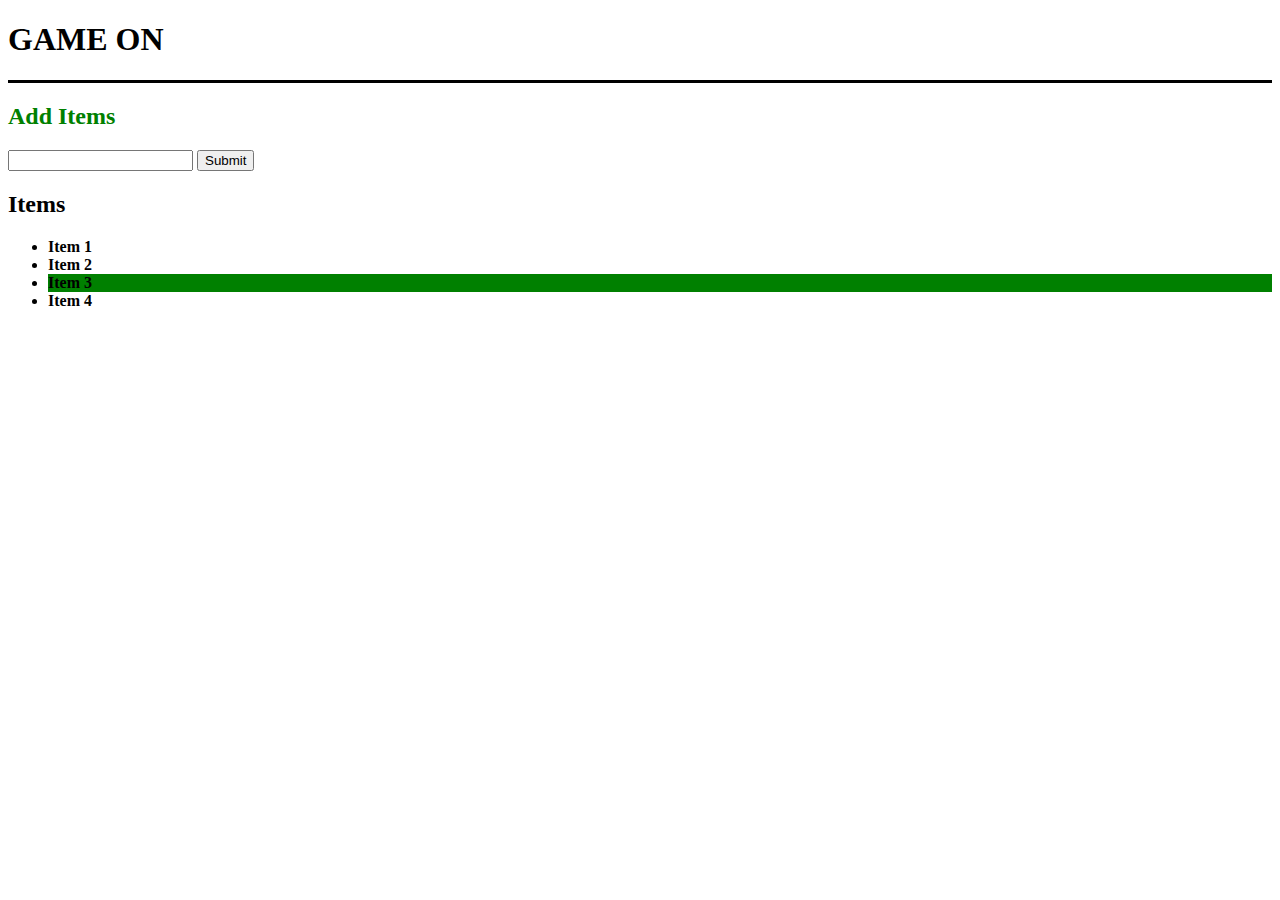
<file: index.html>
<!DOCTYPE html>
<html lang="en">
<head>
  <meta charset="UTF-8">
  <meta name="viewport" content="width=device-width, initial-scale=1.0">
  <meta http-equiv="X-UA-Compatible" content="ie=edge">
  <link rel="stylesheet" href="https://maxcdn.bootstrapcdn.com/bootstrap/4.0.0-beta/css/bootstrap.min.css" integrity="sha384-/Y6pD6FV/Vv2HJnA6t+vslU6fwYXjCFtcEpHbNJ0lyAFsXTsjBbfaDjzALeQsN6M" crossorigin="anonymous">
  <title>Item Lister 2</title>
</head>
<body>
  <header id="main-header" class="bg-success text-white p-4 mb-3">
    <div class="container">
      <h1 id="header-title">Item Lister <span style="display:none">123</span></h1>
    </div>
  </header>
  <div class="container">
   <div id="main" class="card card-body">
    <h2 class="title" id="add-items">Add Items</h2>
    <form class="form-inline mb-3">
      <input type="text" class="form-control mr-2">
      <input type="submit" class="btn btn-dark" value="Submit">
    </form>
    <h2 class="title">Items</h2>
    <ul id="items" class="list-group">
      <li class="list-group-item">Item 1</li>
      <li class="list-group-item">Item 2</li>
      <li class="list-group-item">Item 3</li>
      <li class="list-group-item">Item 4</li>
    </ul>
   </div>
  </div>
<script src="main.js">
</script>
</body>
</html>
</file>
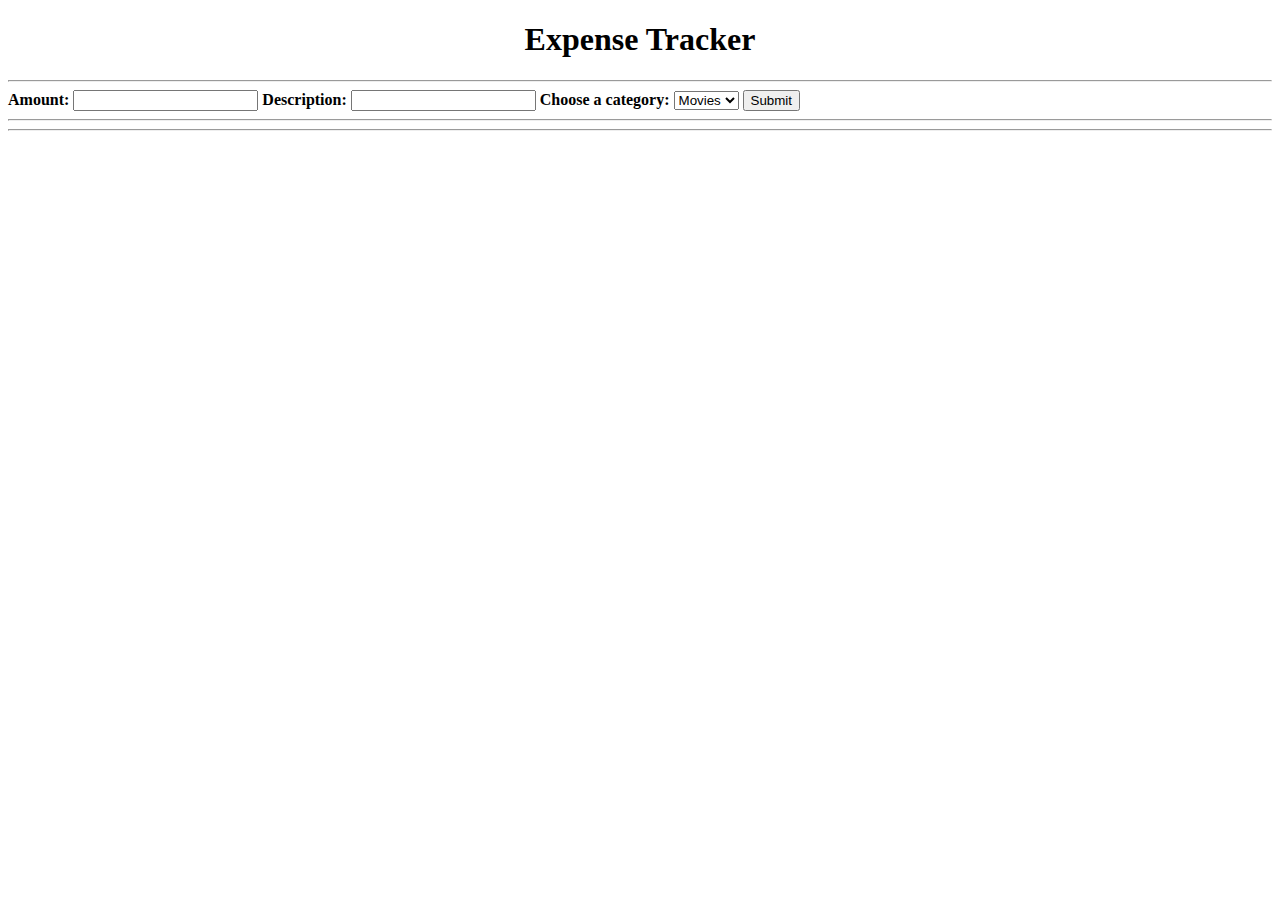
<file: expense tracker/index.html>
<!DOCTYPE html>
<html lang="en">
<head>
    <meta charset="UTF-8">
    <meta http-equiv="X-UA-Compatible" content="IE=edge">
    <meta name="viewport" content="width=device-width, initial-scale=1.0">
    <title>Expense Tracker</title>
    <link href="https://cdn.jsdelivr.net/npm/bootstrap@5.2.3/dist/css/bootstrap.min.css" rel="stylesheet" integrity="sha384-rbsA2VBKQhggwzxH7pPCaAqO46MgnOM80zW1RWuH61DGLwZJEdK2Kadq2F9CUG65" crossorigin="anonymous">
  
    
</head>
<body>
    <h1 style="text-align: center;">Expense Tracker</h1>
    <hr>
    <div class="container" >
        <form action="#" id="myform">

        
        <label for="text"><strong>Amount:</strong></label>
        <input type="number" id="rs" required>
        <label for="text"><strong>Description:</strong></label>
        <input type="text" id="des" required>
        <label for="cat"><strong>Choose a category:</strong></label>
  <select name="cat" id="cat">
    <option value="movie">Movies</option>
    <option value="Food">Food</option>
    <option value="Fuel">Fuel</option>
    <option value="clothes">clothes</option>
  </select>
  <button id="btn">Submit</button>
    </form>
    <hr>
    <hr>
        <ul id="ul">
         
        
        </ul>
    
    </div>
    <script type="text/javascript" src="test.js"></script>
    <script src="https://cdn.jsdelivr.net/npm/bootstrap@5.2.3/dist/js/bootstrap.bundle.min.js" integrity="sha384-kenU1KFdBIe4zVF0s0G1M5b4hcpxyD9F7jL+jjXkk+Q2h455rYXK/7HAuoJl+0I4" crossorigin="anonymous"></script>
  
</body>
</html>
</file>
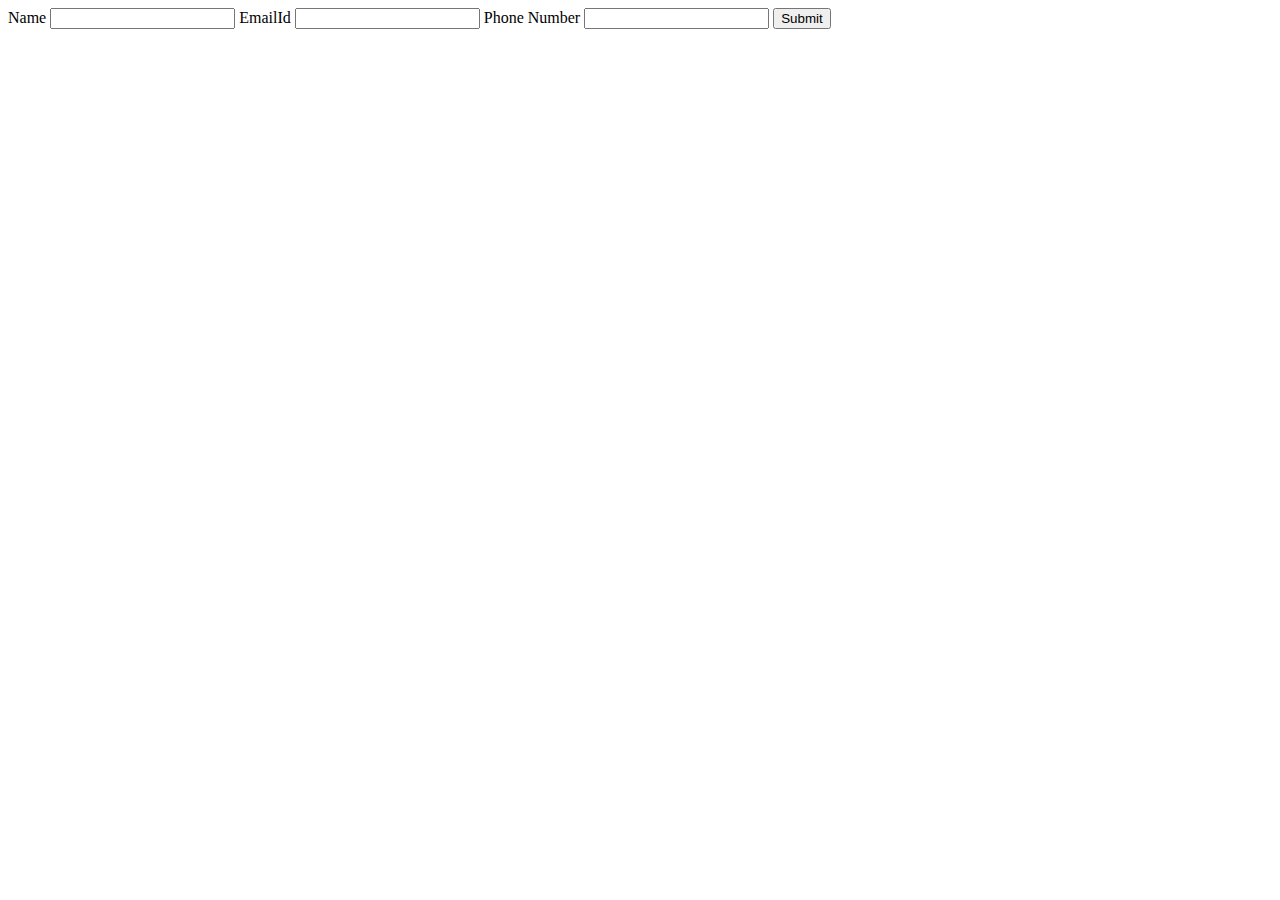
<file: task 13/index.html>
<html>
    <body>
        <form  onsubmit="saveToLocalStorage(event)">
            <label> Name</label>
            <input id='username' type="text" name="username"  required/>
            <label> EmailId</label>
            <input id='email' type="email" name="emailId"  required/>
            <label> Phone Number</label>
            <input id='phonenumber' type="tel" name="phonenumber" />
            <button> Submit </button>
        </form>
        <ul id='listOfUsers'></ul>
        <script>
            function saveToLocalStorage(event) {
                event.preventDefault();
                const name = event.target.username.value;
                const email = event.target.emailId.value;
                const phonenumber = event.target.phonenumber.value;
                // localStorage.setItem('name', name);
                // localStorage.setItem('email', email);
                // localStorage.setItem('phonenumber', phonenumber)
                const obj = {
                    name,
                    email,
                    phonenumber
                }
                localStorage.setItem(obj.email, JSON.stringify(obj))
                showNewUserOnScreen(obj)
            }

            window.addEventListener("DOMContentLoaded", () => {
                const localStorageObj = localStorage;
                const localstoragekeys  = Object.keys(localStorageObj)

                for(var i =0; i< localstoragekeys.length; i++){
                    const key = localstoragekeys[i]
                    const userDetailsString = localStorageObj[key];
                    const userDetailsObj = JSON.parse(userDetailsString);
                    showNewUserOnScreen(userDetailsObj)
                }
            })

            function showNewUserOnScreen(user){
                document.getElementById('email').value = '';
                document.getElementById('username').value = '';
                document.getElementById('phonenumber').value ='';
                // console.log(localStorage.getItem(user.emailId))
                if(localStorage.getItem(user.email) !== null){
                    removeUserFromScreen(user.email)
                }

                const parentNode = document.getElementById('listOfUsers');
                const childHTML = `<li id=${user.email}> ${user.name} - ${user.email}
                                        <button onclick=deleteUser('${user.email}')> Delete User </button>
                                        <button onclick=editUserDetails('${user.email}','${user.name}','${user.phonenumber}')>Edit User </button>
                                     </li>`

                parentNode.innerHTML = parentNode.innerHTML + childHTML;
            }

            //Edit User

            function editUserDetails(emailId, name, phonenumber){

                document.getElementById('email').value = emailId;
                document.getElementById('username').value = name;
                document.getElementById('phonenumber').value =phonenumber;

                deleteUser(emailId)
             }

            // deleteUser('abc@gmail.com')

            function deleteUser(emailId){
                console.log(emailId)
                localStorage.removeItem(emailId);
                removeUserFromScreen(emailId);

            }

            function removeUserFromScreen(emailId){
                const parentNode = document.getElementById('listOfUsers');
                const childNodeToBeDeleted = document.getElementById(emailId);
                if(childNodeToBeDeleted) {
                    parentNode.removeChild(childNodeToBeDeleted)
                }
            }







        </script>


    </body>
</html>
</file>
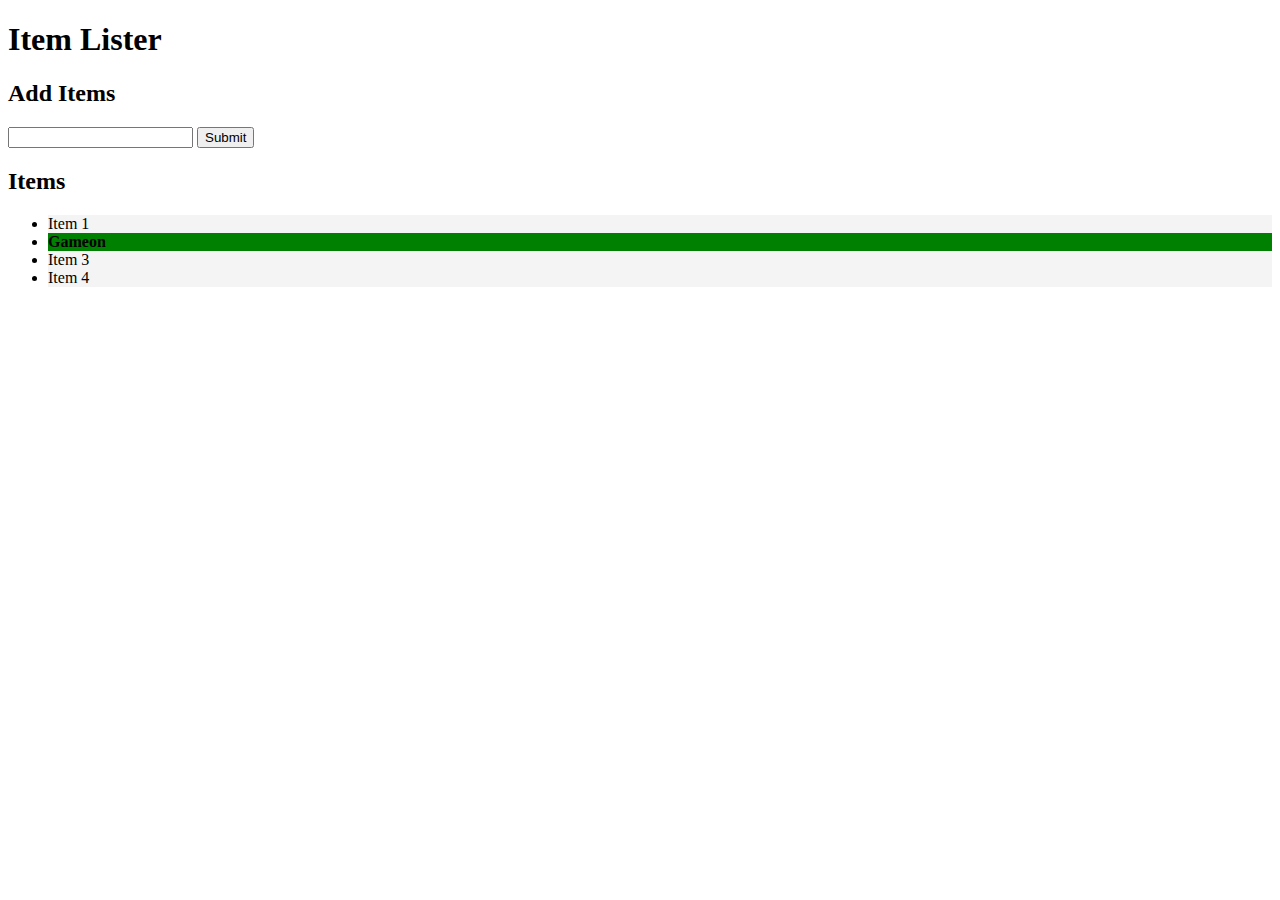
<file: task 5/index.html>
<!DOCTYPE html>
<html lang="en">
<head>
  <meta charset="UTF-8">
  <meta name="viewport" content="width=device-width, initial-scale=1.0">
  <meta http-equiv="X-UA-Compatible" content="ie=edge">
  <link rel="stylesheet" href="https://maxcdn.bootstrapcdn.com/bootstrap/4.0.0-beta/css/bootstrap.min.css" integrity="sha384-/Y6pD6FV/Vv2HJnA6t+vslU6fwYXjCFtcEpHbNJ0lyAFsXTsjBbfaDjzALeQsN6M" crossorigin="anonymous">
  <title>Item Lister 2</title>
</head>
<body>
  <header id="main-header" class="bg-success text-white p-4 mb-3">
    <div class="container">
      <h1 id="header-title">Item Lister <span style="display:none">123</span></h1>
    </div>
  </header>
  <div class="container">
   <div id="main" class="card card-body">
    <h2 class="title" id="add-items">Add Items</h2>
    <form class="form-inline mb-3">
      <input type="text" class="form-control mr-2">
      <input type="submit" class="btn btn-dark" value="Submit">
    </form>
    <h2 class="title">Items</h2>
    <ul id="items" class="list-group">
      <li class="list-group-item">Item 1</li>
      <li class="list-group-item">Item 2</li>
      <li class="list-group-item">Item 3</li>
      <li class="list-group-item">Item 4</li>
    </ul>
   </div>
  </div>
<script src="main.js">
</script>
</body>
</html>
</file>
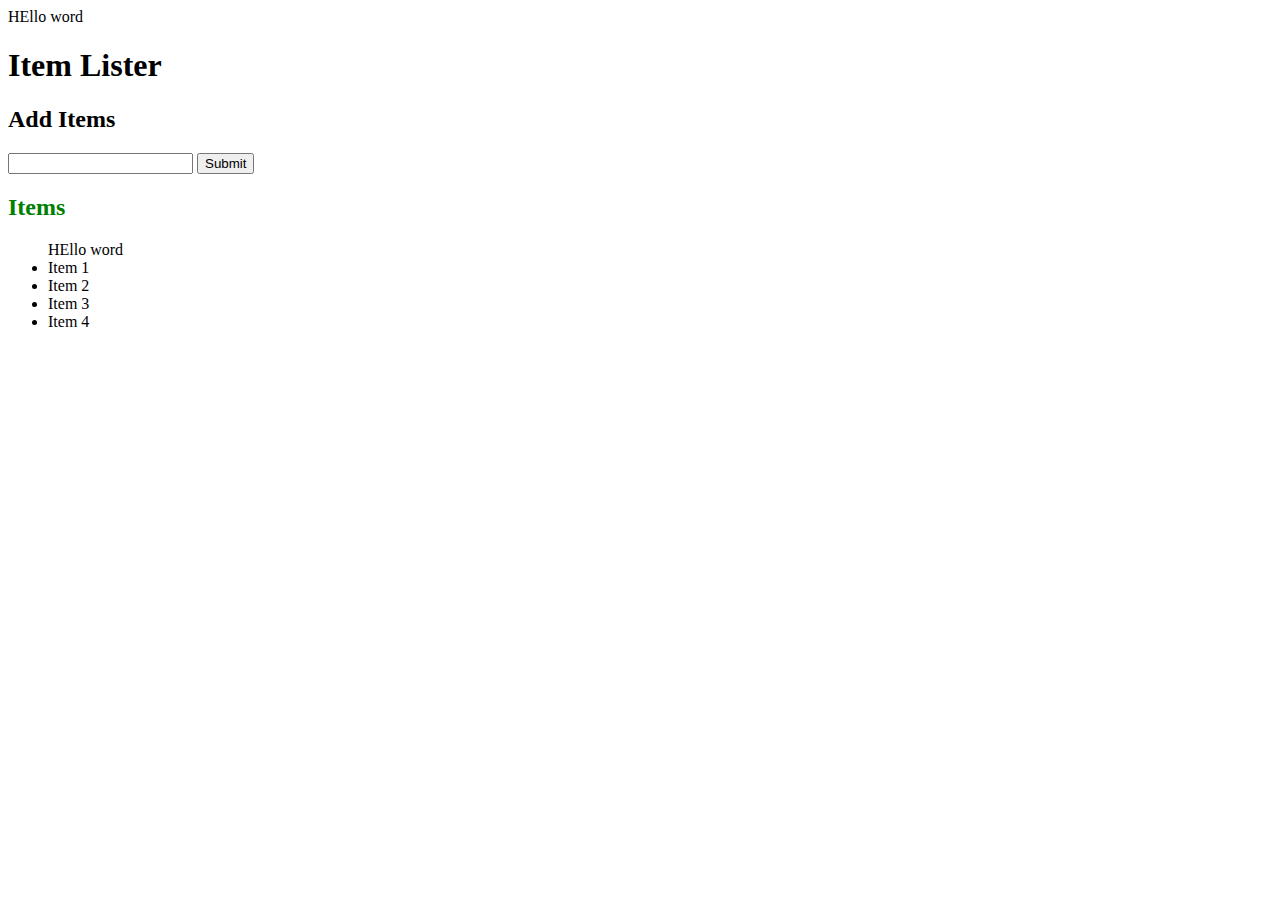
<file: task 7/index.html>
<!DOCTYPE html>
<html lang="en">
<head>
  <meta charset="UTF-8">
  <meta name="viewport" content="width=device-width, initial-scale=1.0">
  <meta http-equiv="X-UA-Compatible" content="ie=edge">
  <link rel="stylesheet" href="https://maxcdn.bootstrapcdn.com/bootstrap/4.0.0-beta/css/bootstrap.min.css" integrity="sha384-/Y6pD6FV/Vv2HJnA6t+vslU6fwYXjCFtcEpHbNJ0lyAFsXTsjBbfaDjzALeQsN6M" crossorigin="anonymous">
  <title>Item Lister 2</title>
</head>
<body>
  <header id="main-header" class="bg-success text-white p-4 mb-3">
    <div class="container">
      <h1 id="header-title">Item Lister <span style="display:none">123</span></h1>
    </div>
  </header>
  <div class="container">
   <div id="main" class="card card-body">
    <h2 class="title" id="add-items">Add Items</h2>
    <form class="form-inline mb-3">
      <input type="text" class="form-control mr-2">
      <input type="submit" class="btn btn-dark" value="Submit">
    </form>
    <h2 class="title">Items</h2>
    <ul id="items" class="list-group">
      
      <li class="list-group-item">Item 1</li>
      <li class="list-group-item">Item 2</li>
      <li class="list-group-item">Item 3</li>
      <li class="list-group-item">Item 4</li>
    </ul>
    
   </div>
  </div>
<script src="main.js">
</script>
</body>
</html>
</file>
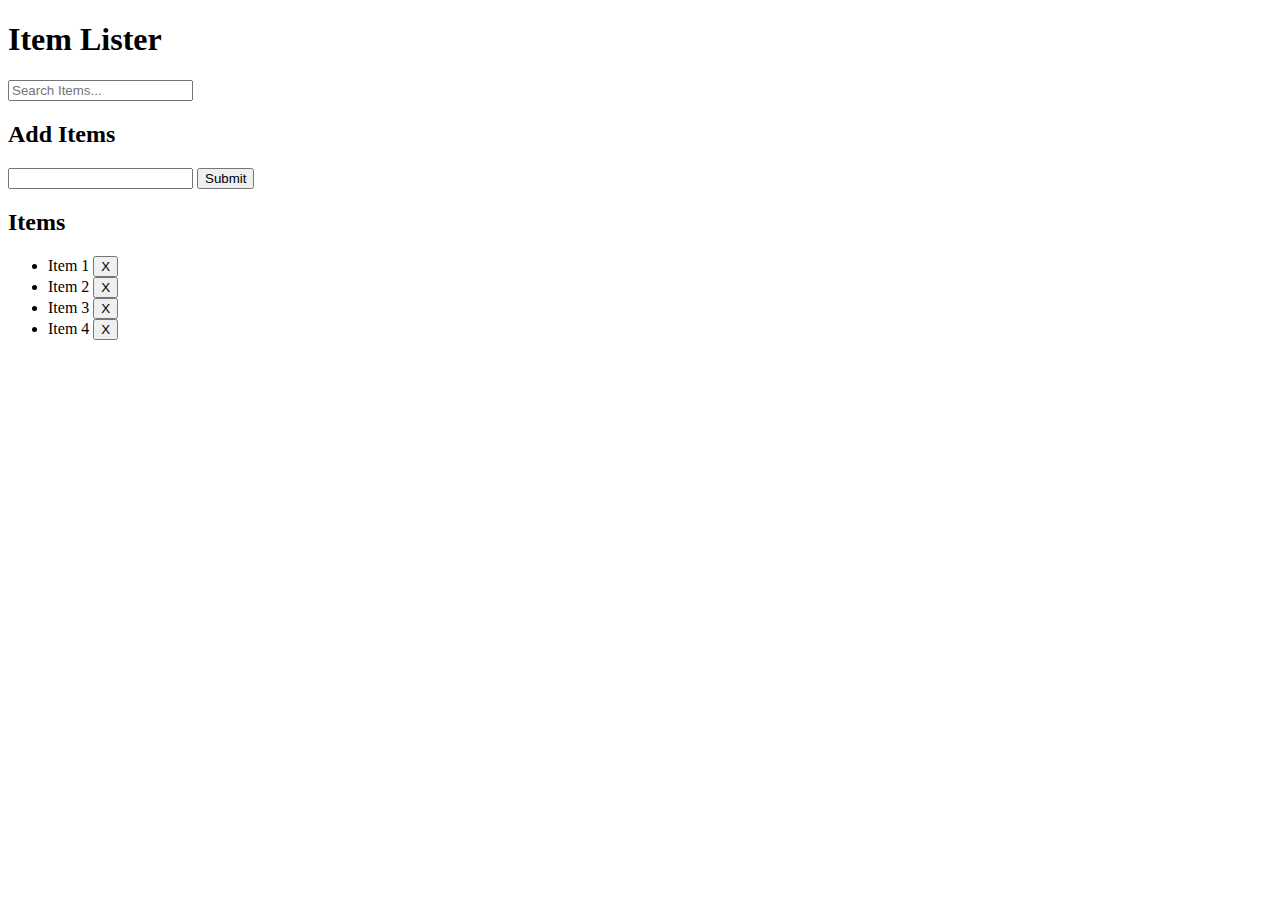
<file: task 8/index.html>
<!DOCTYPE html>
<html lang="en">
<head>
  <meta charset="UTF-8">
  <meta name="viewport" content="width=device-width, initial-scale=1.0">
  <meta http-equiv="X-UA-Compatible" content="ie=edge">
  <link rel="stylesheet" href="https://maxcdn.bootstrapcdn.com/bootstrap/4.0.0-beta/css/bootstrap.min.css" integrity="sha384-/Y6pD6FV/Vv2HJnA6t+vslU6fwYXjCFtcEpHbNJ0lyAFsXTsjBbfaDjzALeQsN6M" crossorigin="anonymous">
  <title>Item Lister 2</title>
</head>
<body>
  <header id="main-header" class="bg-success text-white p-4 mb-3">
    <div class="container">
      <div class="row">
        <div class="col-md-6">
            <h1 id="header-title">Item Lister</h1>
        </div>
        <div class="col-md-6 align-self-center">
            <input type="text" class="form-control" id="filter" placeholder="Search Items...">
        </div>
      </div>
    </div>
  </header>
  <div class="container">
   <div id="main" class="card card-body">
    <h2 class="title">Add Items</h2>
    <form id="addForm" class="form-inline mb-3">
      <input type="text" class="form-control mr-2" id="item">
      <input type="submit" class="btn btn-dark" value="Submit">
    </form>
    <h2 class="title">Items</h2>
    <ul id="items" class="list-group">
      <li class="list-group-item">Item 1 <button class="btn btn-danger btn-sm float-right delete">X</button></li>
      <li class="list-group-item">Item 2 <button class="btn btn-danger btn-sm float-right delete">X</button></li>
      <li class="list-group-item">Item 3 <button class="btn btn-danger btn-sm float-right delete">X</button></li>
      <li class="list-group-item">Item 4 <button class="btn btn-danger btn-sm float-right delete">X</button></li>
    </ul>
   </div>
  </div>
<script src="main.js">
</script>
</body>
</html>
</file>
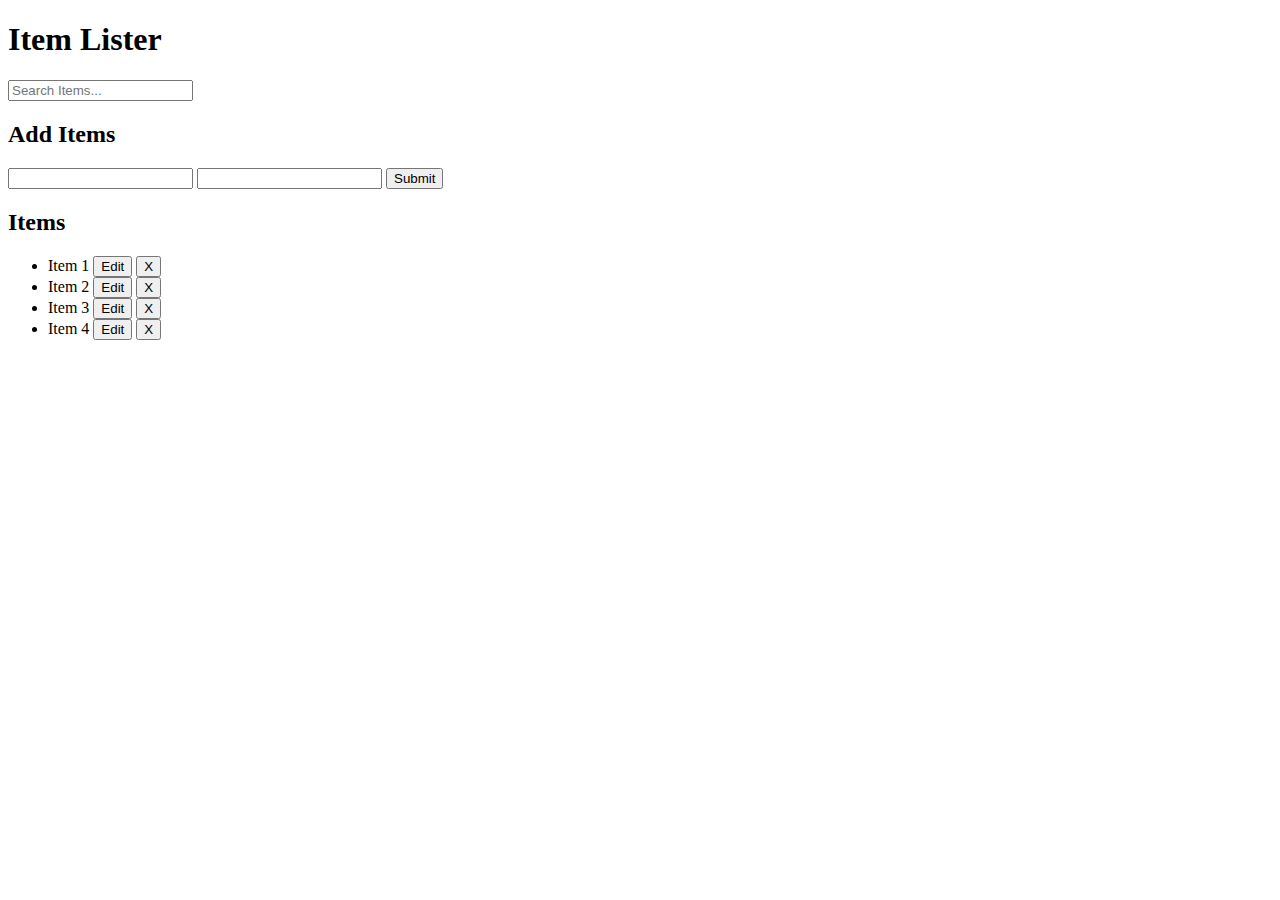
<file: task 9/index.html>
<!DOCTYPE html>
<html lang="en">
<head>
  <meta charset="UTF-8">
  <meta name="viewport" content="width=device-width, initial-scale=1.0">
  <meta http-equiv="X-UA-Compatible" content="ie=edge">
  <link rel="stylesheet" href="https://maxcdn.bootstrapcdn.com/bootstrap/4.0.0-beta/css/bootstrap.min.css" integrity="sha384-/Y6pD6FV/Vv2HJnA6t+vslU6fwYXjCFtcEpHbNJ0lyAFsXTsjBbfaDjzALeQsN6M" crossorigin="anonymous">
  <title>Item Lister 2</title>
</head>
<body>
  <header id="main-header" class="bg-success text-white p-4 mb-3">
    <div class="container">
      <div class="row">
        <div class="col-md-6">
            <h1 id="header-title">Item Lister</h1>
        </div>
        <div class="col-md-6 align-self-center">
            <input type="text" class="form-control" id="filter" placeholder="Search Items...">
        </div>
      </div>
    </div>
  </header>
  <div class="container">
   <div id="main" class="card card-body">
    <h2 class="title">Add Items</h2>
    <form id="addForm" class="form-inline mb-3">
      <input type="text" class="form-control mr-2" id="item">
      <input type="text" class="form-control mr-2" id="des">

      <input type="submit" class="btn btn-dark" value="Submit">
    </form>
    <h2 class="title">Items</h2>
    <ul id="items" class="list-group">
      <li class="list-group-item">Item 1 <button class="btn btn-info btn-sm float-right">Edit </button> <button class="btn btn-danger btn-sm float-right delete">X</button></li>
      <li class="list-group-item">Item 2 <button class="btn btn-info btn-sm float-right">Edit </button> <button class="btn btn-danger btn-sm float-right delete">X</button></li>
      <li class="list-group-item">Item 3 <button class="btn btn-info btn-sm float-right">Edit </button> <button class="btn btn-danger btn-sm float-right delete">X</button></li>
      <li class="list-group-item">Item 4 <button class="btn btn-info btn-sm float-right">Edit </button> <button class="btn btn-danger btn-sm float-right delete">X</button></li>
    </ul>
   </div>
  </div>
<script src="main.js">
</script>
</body>
</html>
</file>
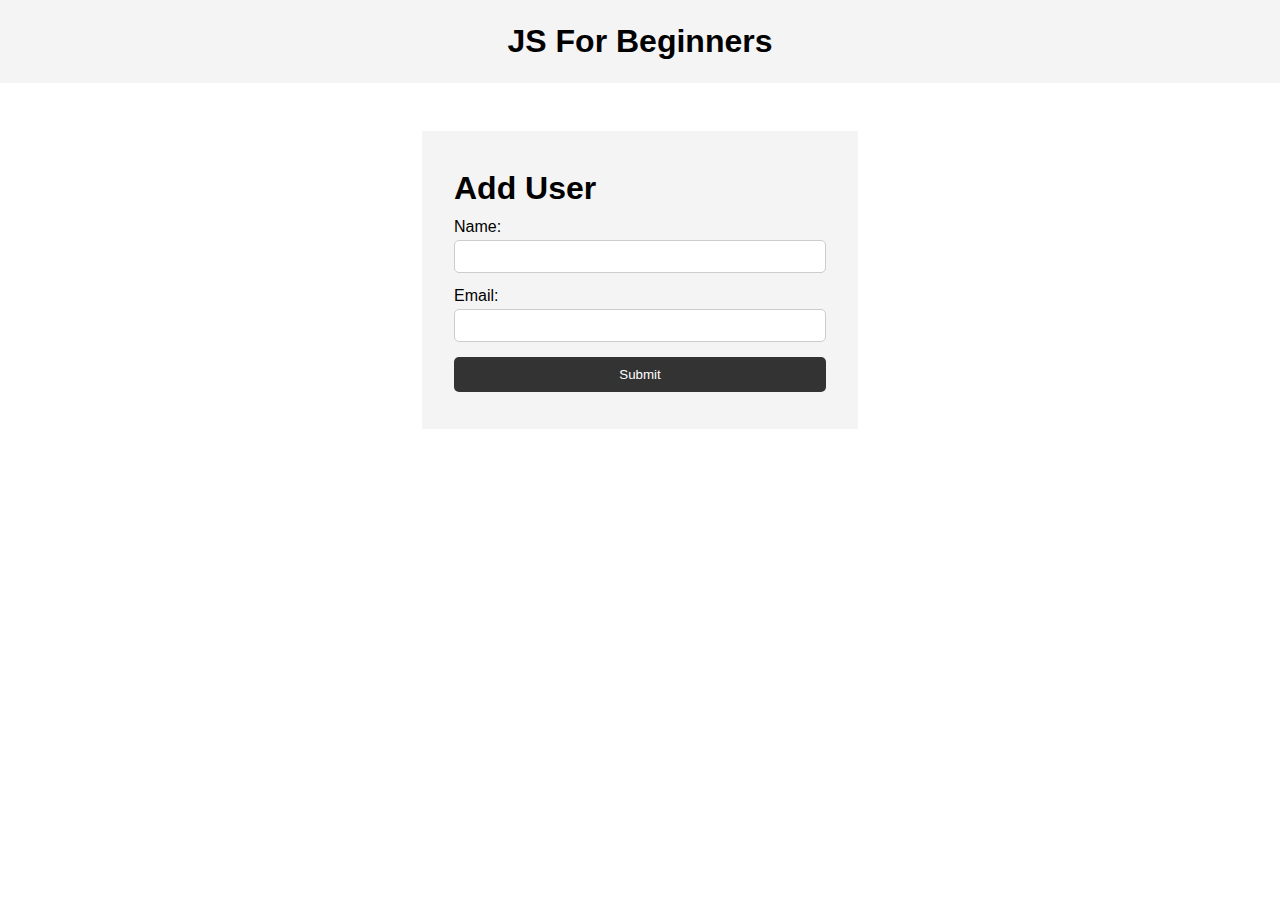
<file: task 10/Form.html>
<!DOCTYPE html>
<html lang="en">
  <head>
    <meta charset="UTF-8" />
    <meta name="viewport" content="width=device-width, initial-scale=1.0" />
    <meta http-equiv="X-UA-Compatible" content="ie=edge" />
    <title>JS For Beginners</title>
    <link rel="stylesheet" href="style.css">
  </head>
  <body>
    <header>
      <h1>JS For Beginners</h1>
    </header>

    <section class="container">
      <form id="my-form">
        <h1>Add User</h1>
        <div class="msg"></div>
        <div>
          <label for="name">Name:</label>
          <input type="text" id="name">
        </div>
        <div>
          <label for="email">Email:</label>
          <input type="text" id="email" >
        </div>
        <input class="btn" type="submit" value="Submit">
      </form>

      <!-- <ul id="users"></ul>

      <ul class="items">
        <li class="item">Item 1</li>
        <li class="item">Item 2</li>
        <li class="item">Item 3</li>
      </ul>
    -->
    
</section> 
    <script src="main.js"></script>
  </body>
</html>
</file>
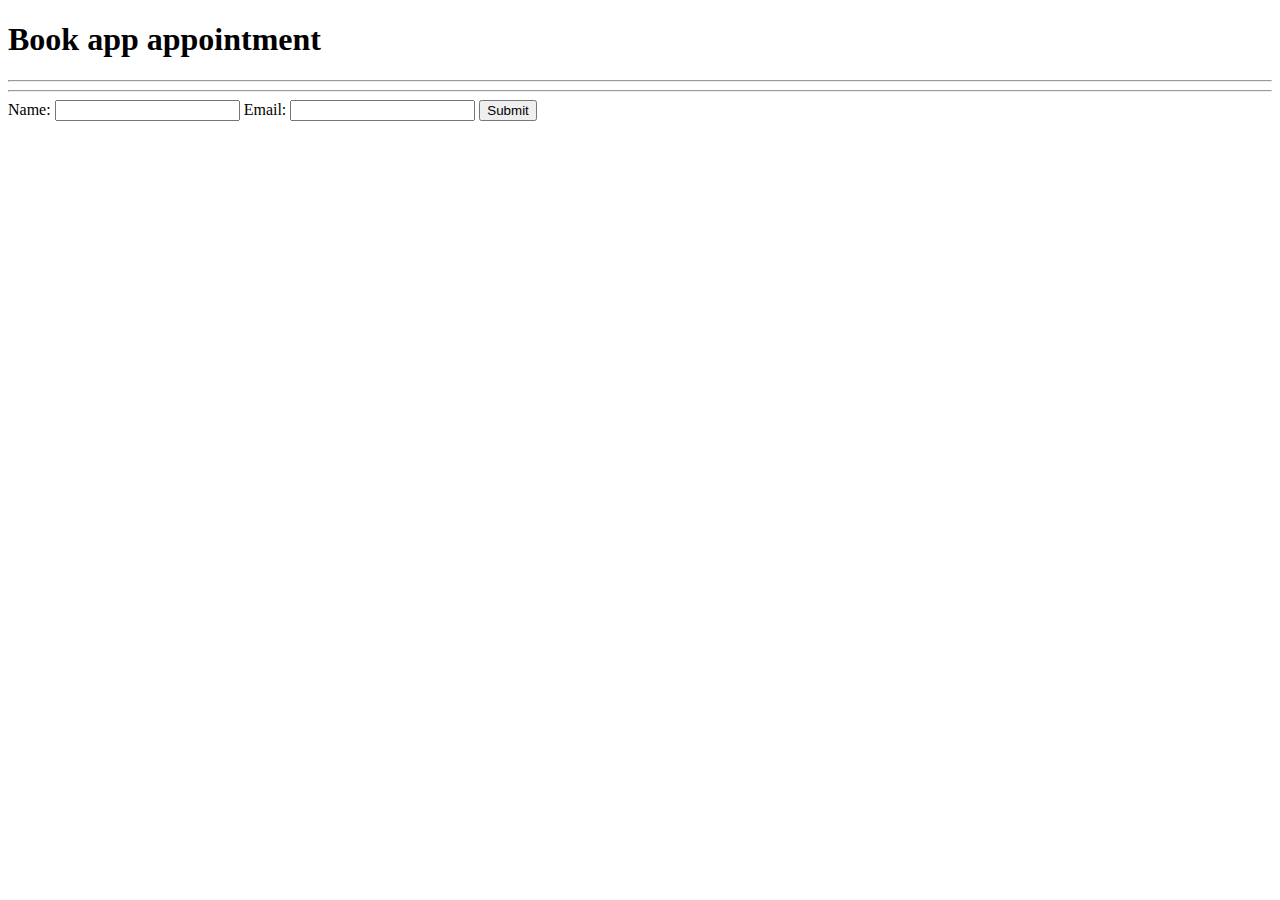
<file: task 12/appoiment app.html>
<!DOCTYPE html>
<html lang="en">
  <head>
    <meta charset="UTF-8" />
    <meta name="viewport" content="width=device-width, initial-scale=1.0" />
    <meta http-equiv="X-UA-Compatible" content="ie=edge" />
    <title>Book</title>
    
  </head>
  <body>
    <header>
      <h1>Book app appointment</h1>
    <hr>
    <hr>
    </header>

    <section class="container">
      <form id="my-form">
        
        
        
          <label for="name">Name:</label>
          <input type="text" name="uname" id="uname">
       
        
          <label for="email">Email:</label>
          <input type="email" name="uemail" id="uemail" >
      
          <input class="btn" id="submit" type="submit" value="Submit">
      </form>
    <ul id="myli"></ul>

    
</section> 
    <script src="task12.js"></script>
  </body>
</html>
</file>
<file: task 10/style.css>
* {
    margin: 0;
    padding: 0;
    box-sizing: border-box;
  }
  
  body {
    font-family: Arial, Helvetica, sans-serif;
    line-height: 1.6;
  }
  
  ul {
    list-style: none;
  }
  
  ul li {
    padding: 5px;
    background: #f4f4f4;
    margin: 5px 0;
  }
  
  header {
    background: #f4f4f4;
    padding: 1rem;
    text-align: center;
  }
  
  .container {
    margin: auto;
    width: 500px;
    overflow: auto;
    padding: 3rem 2rem;
  }
  
  #my-form {
    padding: 2rem;
    background: #f4f4f4;
  }
  
  #my-form label {
    display: block;
  }
  
  #my-form input[type='text'] {
    width: 100%;
    padding: 8px;
    margin-bottom: 10px;
    border-radius: 5px;
    border: 1px solid #ccc;
  }
  
  .btn {
    display: block;
    width: 100%;
    padding: 10px 15px;
    border: 0;
    background: #333;
    color: #fff;
    border-radius: 5px;
    margin: 5px 0;
  }
  
  .btn:hover {
    background: #444;
  }
  
  .bg-dark {
    background: #333;
    color: #fff;
  }
  
  .error {
    background: orangered;
    color: #fff;
    padding: 5px;
    margin: 5px;
  }
</file>
